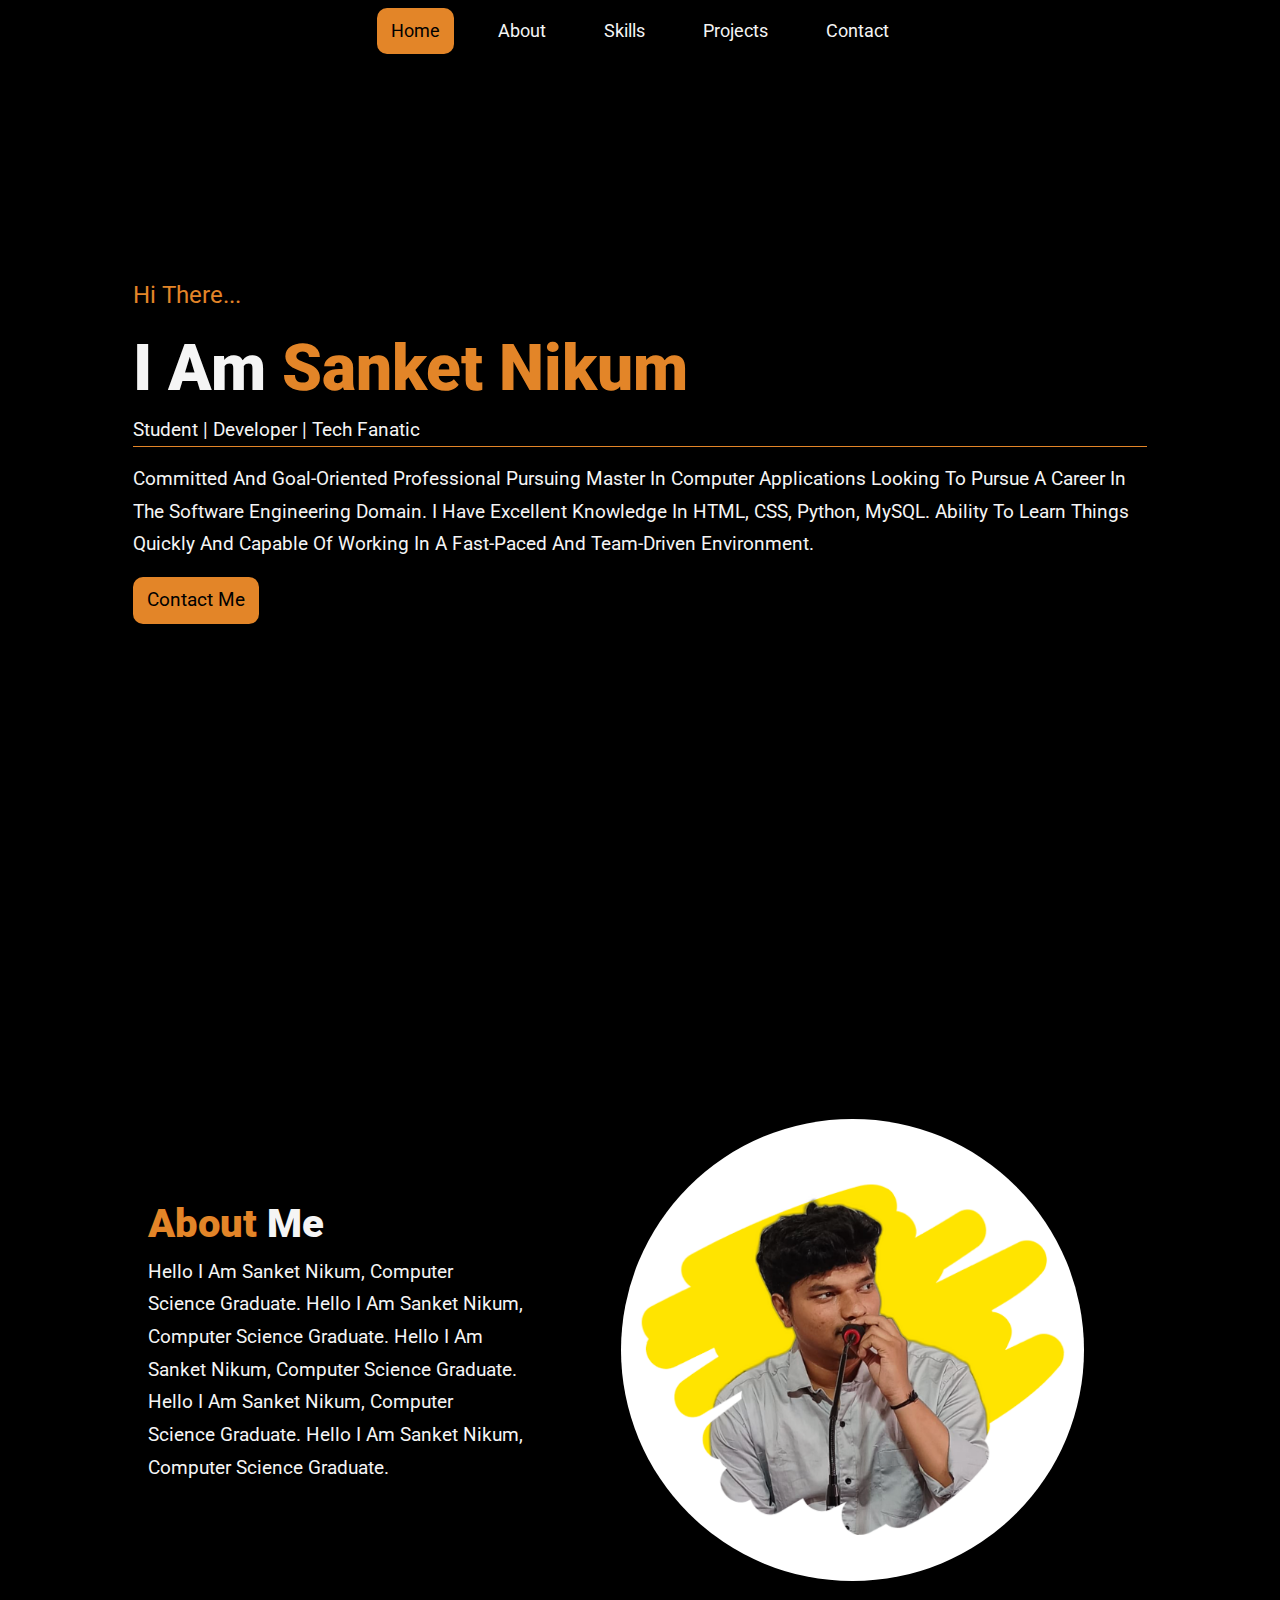
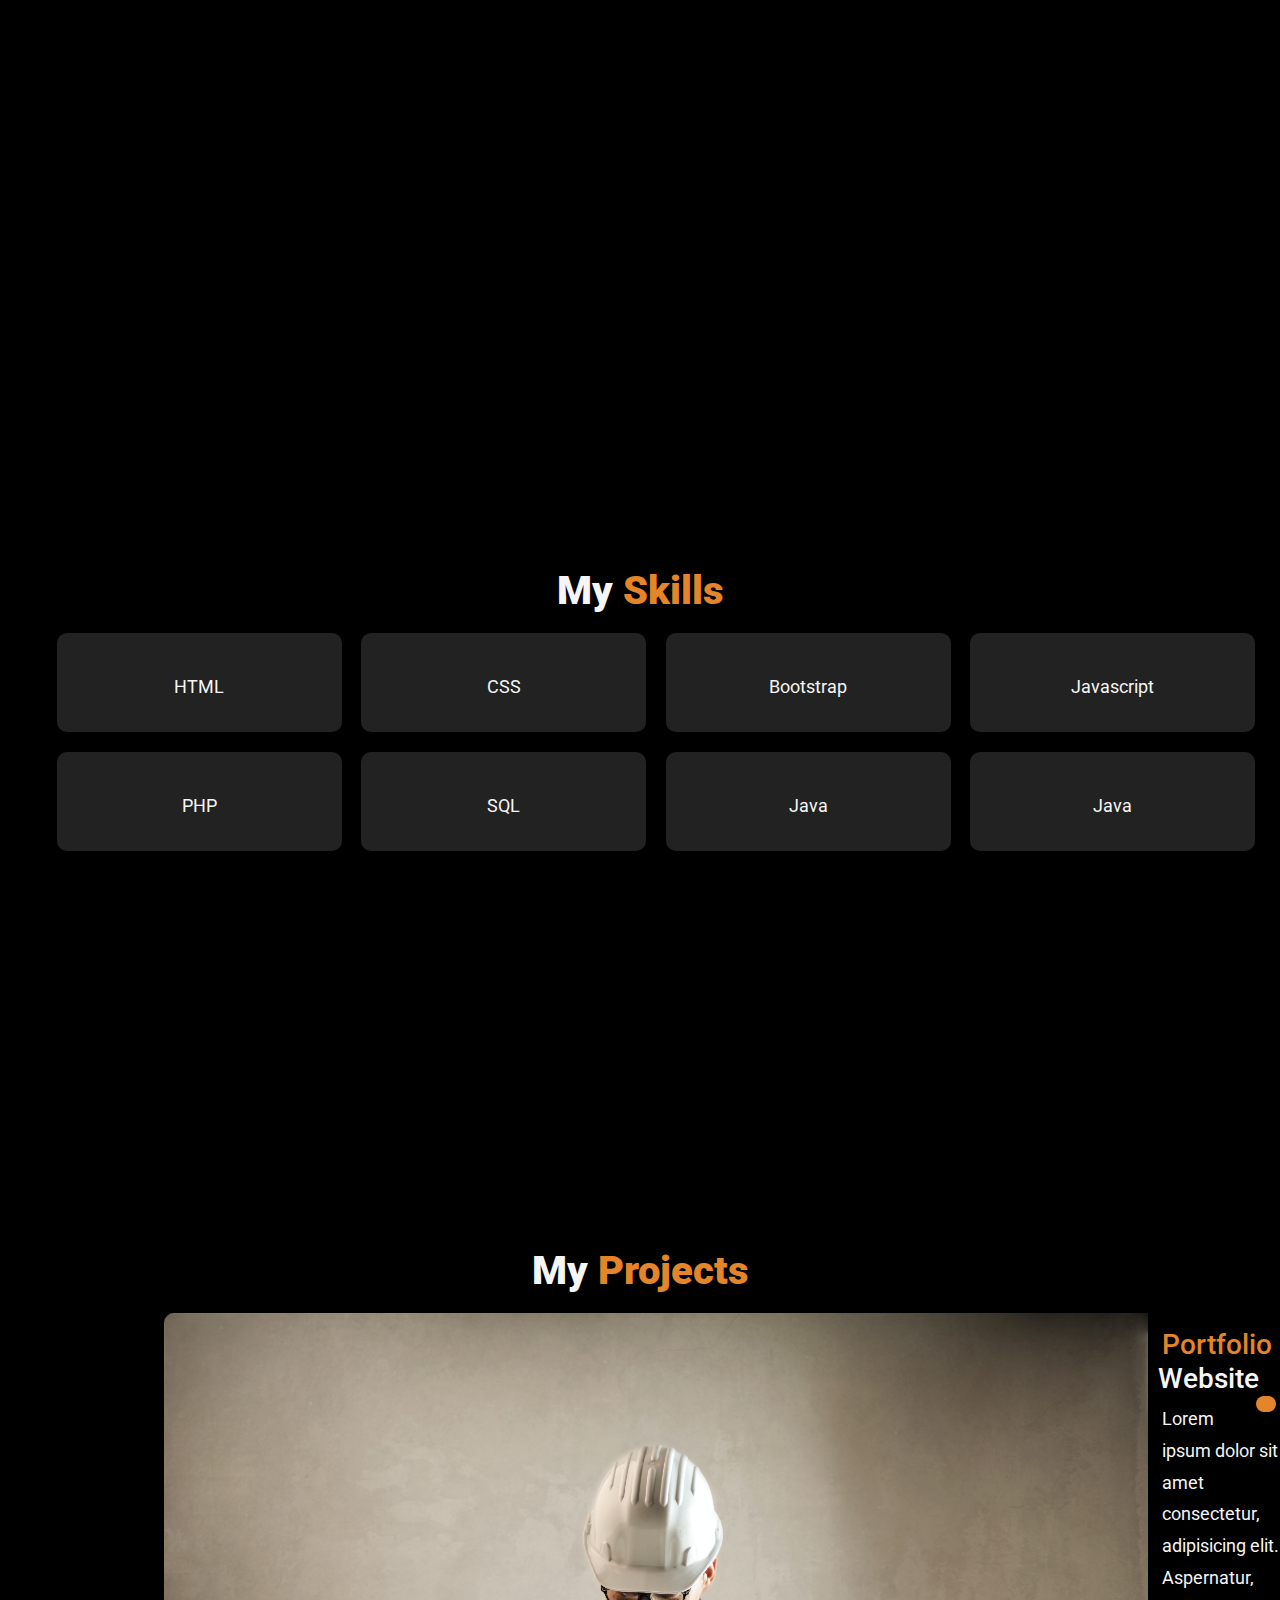
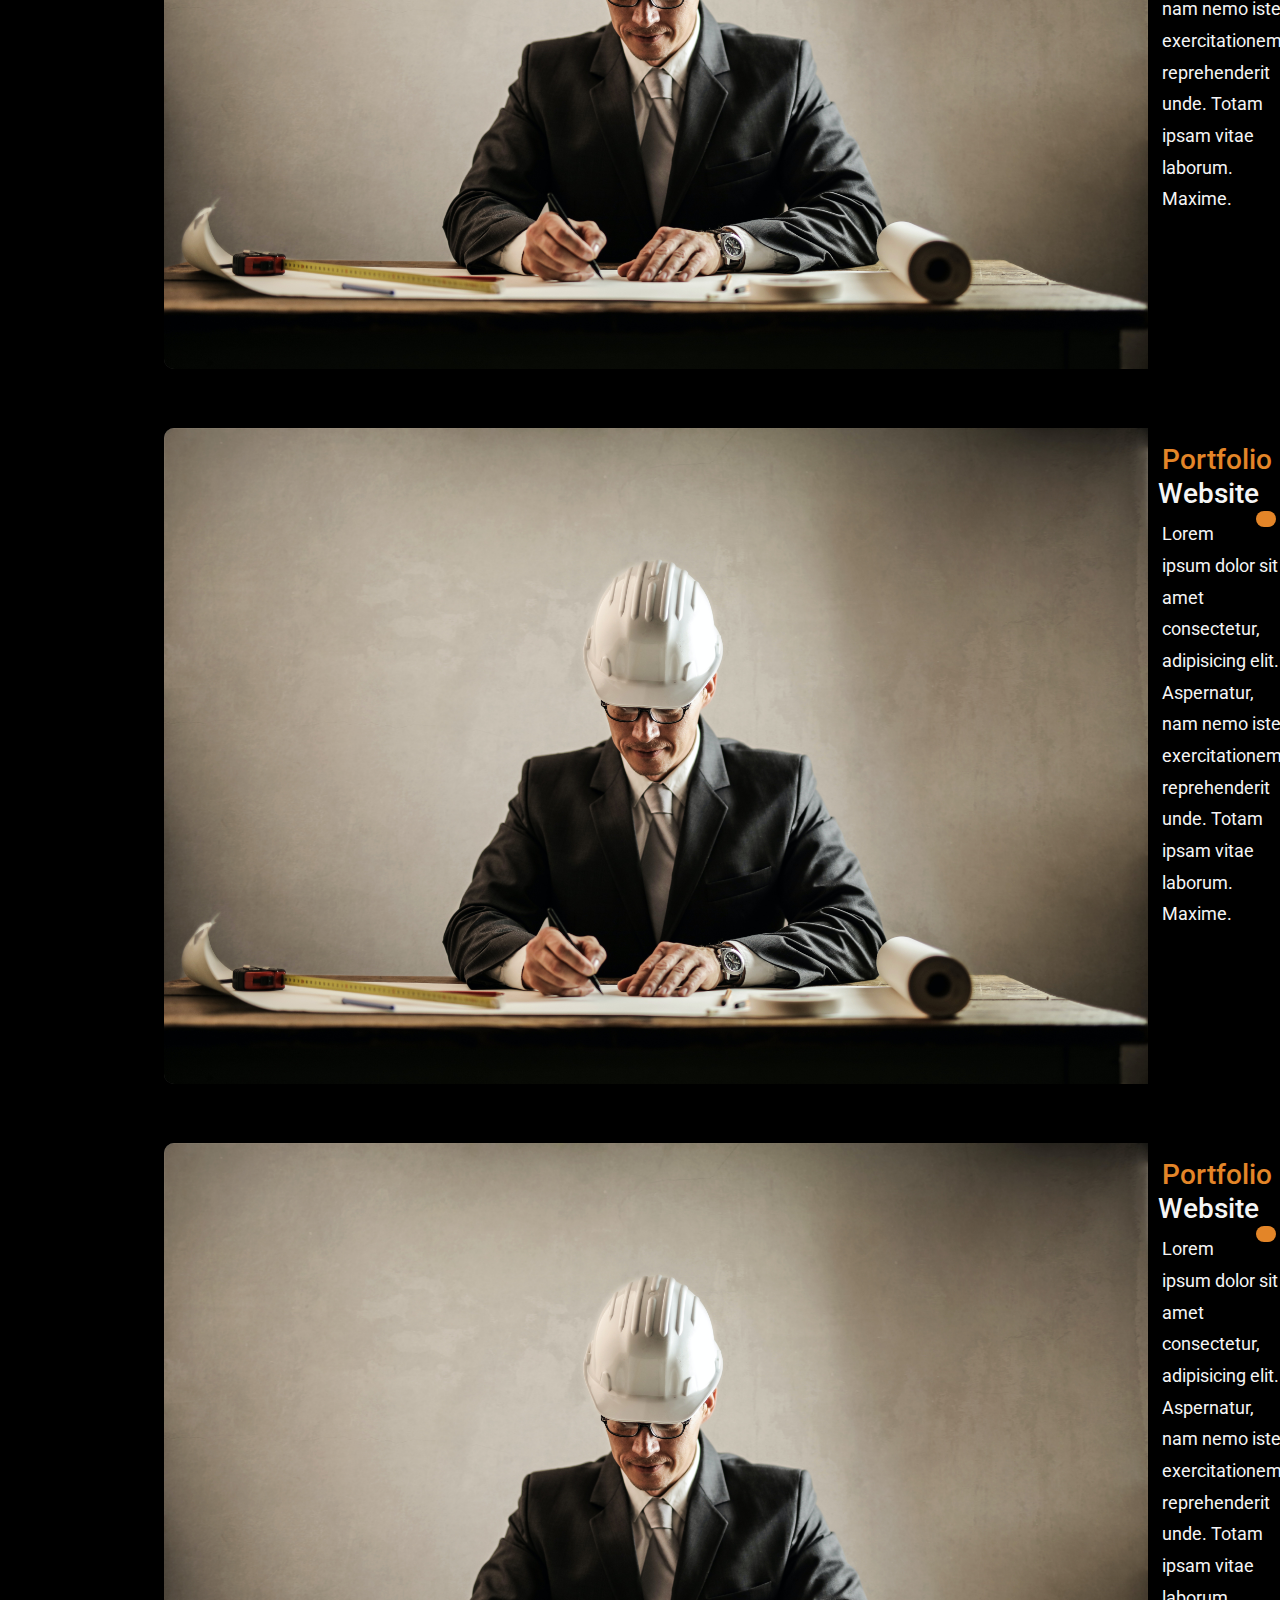
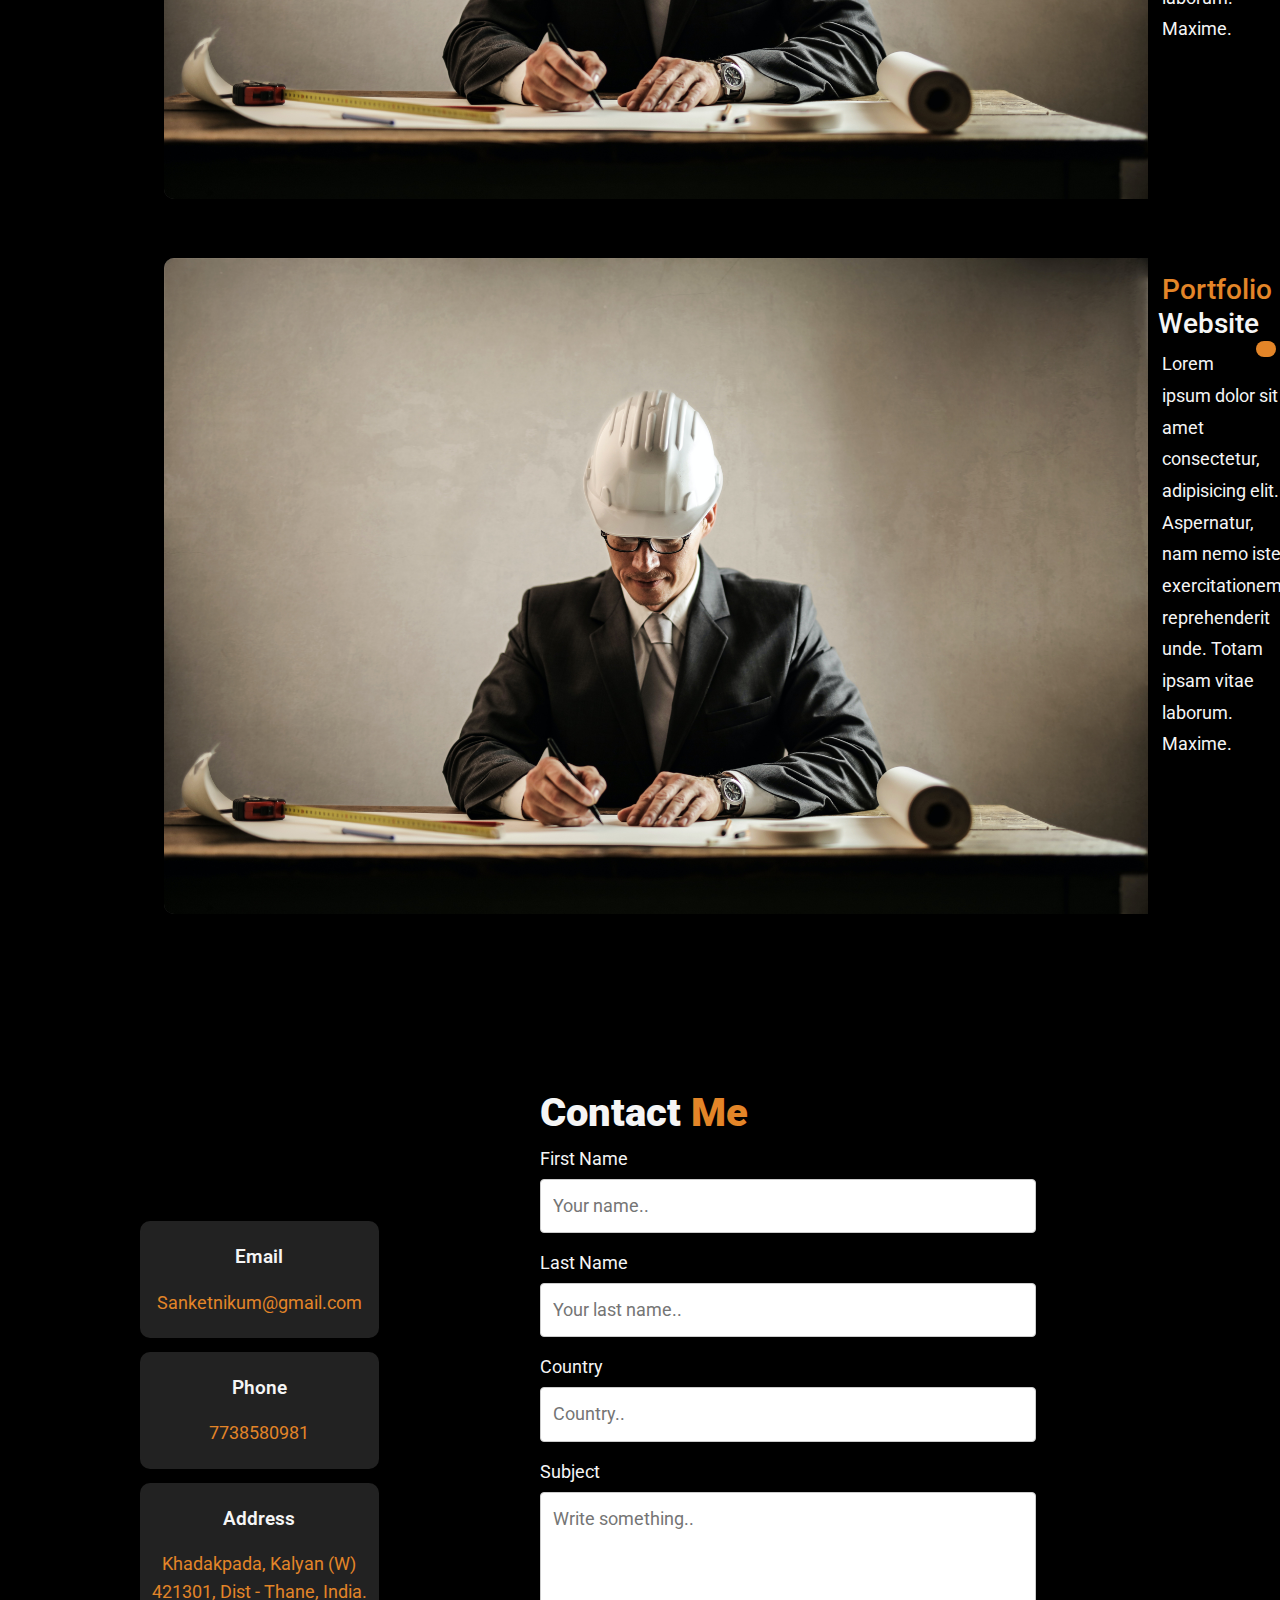
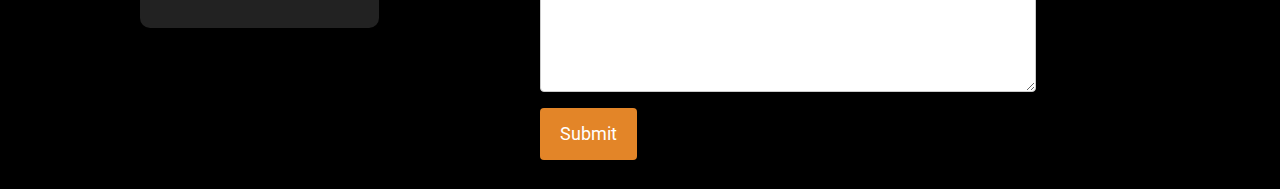
<file: index.html>
<!DOCTYPE html>
<html lang="en">
<head>
    <meta charset="UTF-8">
    <meta http-equiv="X-UA-Compatible" content="IE=edge">
    <meta name="viewport" content="width=device-width, initial-scale=1.0">
    <title>MeSanket</title>
    <!-- Google fonts -->
    <link rel="preconnect" href="https://fonts.googleapis.com">
    <link rel="preconnect" href="https://fonts.gstatic.com" crossorigin>
    <link href="https://fonts.googleapis.com/css2?family=Roboto:wght@400;500&display=swap" rel="stylesheet">
    <!-- Bootstrap -->
    <link rel="stylesheet" href="/assets/bootstrap/css/bootstrap.min.css">
    <script src="/assets/bootstrap/js/bootstrap.min.js"></script>
    <!-- CSS -->
    <link rel="stylesheet" href="/assets/CSS/style.css">
    <!-- Font Awesome -->
    <link rel="stylesheet" href="https://cdnjs.cloudflare.com/ajax/libs/font-awesome/6.2.0/css/all.min.css" integrity="sha512-xh6O/CkQoPOWDdYTDqeRdPCVd1SpvCA9XXcUnZS2FmJNp1coAFzvtCN9BmamE+4aHK8yyUHUSCcJHgXloTyT2A==" crossorigin="anonymous" referrerpolicy="no-referrer" />
    <!-- Material Icon -->
    <link href="https://fonts.googleapis.com/icon?family=Material+Icons" rel="stylesheet">
</head>
<body>
    <header>
        <ul class="menu">
            <li><a class="menuItem active" href="#hero">Home</a></li>
            <li><a class="menuItem" href="#about">About</a></li>
            <li><a class="menuItem" href="#skills">Skills</a></li>
            <li><a class="menuItem" href="#projects">Projects</a></li>
            <li><a class="menuItem" href="#contact">Contact</a></li>
          </ul>
          <button class="hamburger">
            <i class="menuIcon material-icons">menu</i>
            <i class="closeIcon material-icons">close</i>
          </button>
    </header>
    <section class="hero" id="hero">
        <div class="wrapper">
            <p class="greeting"><span class="colorChange">Hi There...</span></p>
            <h2 class="name">I Am <span class="colorChange">Sanket Nikum</span></h2>
            <p class="headline">Student | Developer | Tech Fanatic</p>
            <p class="intro">
                Committed and goal-oriented professional pursuing Master in Computer Applications looking to pursue a career in the software engineering domain. I have excellent knowledge in HTML, CSS, Python, MySQL. Ability to learn things quickly and capable of working in a fast-paced and team-driven environment.
            </p>
            <button class="btn-about">
                <a href="">Contact Me</a>
            </button>
        </div>
    </section>
    <section class="about-section" id="about">
        <div class="wrapper">
            <div class="col col-1">
                <h2 class="heading"><span class="colorChange">About </span>Me</h2>
                <p class="intro">Hello i am Sanket Nikum, Computer Science graduate.
                    Hello i am Sanket Nikum, Computer Science graduate.
                    Hello i am Sanket Nikum, Computer Science graduate.
                    Hello i am Sanket Nikum, Computer Science graduate.
                    Hello i am Sanket Nikum, Computer Science graduate.
                </p>
            </div>
            <div class="col col-2">
                <img src="/assets/images/pic.png" alt="MyPicture">
            </div>
        </div>
    </section>
    <section class="skills-section" id="skills">
        <div class="wrapper">
            <h2 class="heading">My <span class="colorChange">Skills</span></h2>
            <ul class="skills-wrapper">
                <li class="skill-card">
                    <div class="icon">
                        <i class="fa-brands fa-html5"></i>
                    </div>
                    <p class="skill-name">HTML</p>
                </li>
                <li class="skill-card">
                    <div class="icon">
                        <i class="fa-brands fa-css3-alt"></i>
                    </div>
                    <p class="skill-name">CSS</p>
                </li>
                <li class="skill-card">
                    <div class="icon">
                        <i class="fa-brands fa-bootstrap"></i>
                    </div>
                    <p class="skill-name">Bootstrap</p>
                </li>
                <li class="skill-card">
                    <div class="icon">
                        <i class="fa-brands fa-js"></i>
                    </div>
                    <p class="skill-name">Javascript</p>
                </li>
                <li class="skill-card">
                    <div class="icon">
                        <i class="fa-brands fa-php"></i>
                    </div>
                    <p class="skill-name">PHP</p>
                </li>
                <li class="skill-card">
                    <div class="icon">
                        <i class="fa-solid fa-database"></i>
                    </div>
                    <p class="skill-name">SQL</p>
                </li>
                <li class="skill-card">
                    <div class="icon">
                        <i class="fa-brands fa-java"></i>
                    </div>
                    <p class="skill-name">Java</p>
                </li>
                <li class="skill-card">
                    <div class="icon">
                        <i class="fa-brands fa-java"></i>
                    </div>
                    <p class="skill-name">Java</p>
                </li>
                
            </ul>
        </div>
    </section>
    <section class="project-section" id="projects">
        <div class="wrapper">
            <h2 class="heading">My <span class="colorChange">Projects</span></h2>
            <ul class="project-wrapper">
               <li class="p-card">
                    <img src="/assets/images/project-thumbnail/portflio.jpg" alt="MyPortfolio" class="p-img">
                    <div class="p-info">
                        <h3 class="p-name"><span class="colorChange">Portfolio</span> Website</h3>
                        <span class="icon">
                            <a href="http://" target="_blank" rel="noopener noreferrer"><i class="fa-solid fa-link"></i></a>
                        </span>
                        <p class="p-desc">Lorem ipsum dolor sit amet consectetur, adipisicing elit. Aspernatur, nam nemo iste exercitationem reprehenderit unde. Totam ipsam vitae laborum. Maxime.</p>
                    </div>
               </li>
               <li class="p-card">
                    <img src="/assets/images/project-thumbnail/portflio.jpg" alt="MyPortfolio" class="p-img">
                    <div class="p-info">
                        <h3 class="p-name"><span class="colorChange">Portfolio</span> Website</h3>
                        <span class="icon">
                            <a h    ref="http://" target="_blank" rel="noopener noreferrer"><i class="fa-solid fa-link"></i></a>
                        </span>
                        <p class="p-desc">Lorem ipsum dolor sit amet consectetur, adipisicing elit. Aspernatur, nam nemo iste exercitationem reprehenderit unde. Totam ipsam vitae laborum. Maxime.</p>
                    </div>
               </li>
               <li class="p-card">
                    <img src="/assets/images/project-thumbnail/portflio.jpg" alt="MyPortfolio" class="p-img">
                    <div class="p-info">
                        <h3 class="p-name"><span class="colorChange">Portfolio</span> Website</h3>
                        <span class="icon">
                            <a href="http://" target="_blank" rel="noopener noreferrer"><i class="fa-solid fa-link"></i></a>
                        </span>
                        <p class="p-desc">Lorem ipsum dolor sit amet consectetur, adipisicing elit. Aspernatur, nam nemo iste exercitationem reprehenderit unde. Totam ipsam vitae laborum. Maxime.</p>
                    </div>
               </li>
               <li class="p-card">
                    <img src="/assets/images/project-thumbnail/portflio.jpg" alt="MyPortfolio" class="p-img">
                    <div class="p-info">
                        <h3 class="p-name"><span class="colorChange">Portfolio</span> Website</h3>
                        <span class="icon">
                            <a href="http://" target="_blank" rel="noopener noreferrer"><i class="fa-solid fa-link"></i></a>
                        </span>
                        <p class="p-desc">Lorem ipsum dolor sit amet consectetur, adipisicing elit. Aspernatur, nam nemo iste exercitationem reprehenderit unde. Totam ipsam vitae laborum. Maxime.</p>
                    </div>
               </li>
            </ul>
        </div>
    </section>
    <section class="contact-section" id="contact">
        <div class="wrapper">
            <div class="col col-1">
                <div class="info-box">
                    <p class="ic"><i class="fa-regular fa-envelope"></i></p>
                    <p class="p-head">Email</p>
                    <p class="p-email"><span class="colorChange">Sanketnikum@gmail.com</span></p>
                </div>
                <div class="info-box">
                    <p class="ic"><i class="fa-solid fa-mobile-screen"></i></p>
                    <p class="p-head">Phone</p>
                    <p class="p-phone"><span class="colorChange">7738580981</span></p>
                </div>
                <div class="info-box">
                    <p class="ic"><i class="fa-solid fa-location-dot"></i></p>
                    <p class="p-head">Address</p>
                    <p class="p-address"><span class="colorChange">Khadakpada, Kalyan (W) 421301, Dist - Thane, India.</span></p>
                </div>
            </div>
            <div class="col col-2">
                <div class="container">
                    <h2 class="heading">Contact <span class="colorChange">Me</span></h2>
                    <form action="#/">
                      <label for="fname">First Name</label>
                      <input type="text" id="fname" name="firstname" placeholder="Your name..">
                  
                      <label for="lname">Last Name</label>
                      <input type="text" id="lname" name="lastname" placeholder="Your last name..">
                  
                      <label for="country">Country</label>
                      <input type="text" name="country" id="country" placeholder="Country..">
                  
                      <label for="subject">Subject</label>
                      <textarea id="subject" name="subject" placeholder="Write something.." style="height:200px"></textarea>
                  
                      <input type="submit" value="Submit">
                    </form>
                  </div>
            </div>
        </div>
    </section>

    

    <script src="/assets/scripts/script.js"></script>
</body>
</html>
</file>
<file: assets/CSS/style.css>
/* Variables for Color */
:root {
    --primary-color : #000;
    --header-color : #222;
    --secondary-color : rgb(245,245,245);   /* hex code - #f5f5f5*/
    --pop-up : #e38528;
}
/* Variables for Color */
* {
    margin: 0;
    padding: 0;
    box-sizing: border-box;
    font-family: 'Roboto', sans-serif;
}
body {
    font-size: 1.1rem;
}
a, li {
    text-decoration: none;
    list-style-type: none;
    color: inherit;
}
.hamburger {
    position: fixed;
    outline: none;
    border: none;
    z-index: 100;
    top: 1rem;
    right: 1rem;
    padding: 4px;
    background-color: var(--primary-color);
    color: var(--secondary-color);
    cursor: pointer;
}
.hamburger:hover {
    background-color: var(--pop-up);
    transform: scale(1.1, 1.2);
    background-color: var(--secondary-color);
    color: var(--primary-color);
}
button > .closeIcon {
    display: none;
}
.menu {
    position: fixed;
    transform: translateY(-100%);
    transition: transform 0.3s;
    top: 0;
    left: 0;
    right: 0;
    z-index: 99;
    background-color: var(--header-color);
    color: var(--secondary-color);
    list-style: none;
    padding: 4rem 0px 0px 0px;
    text-align: center;
}
.menuItem {
    padding: 0.8rem 0px;
    margin: 0;
    display: block;
}
.menuItem:hover:not(.active) {
    color: var(--pop-up);
}
.showMenu {
    transform: translateY(0);
}
/* nav complete */
section {
    height: 100vh;
    background-color: var(--primary-color);
    color: var(--secondary-color);
    display: flex;
    justify-content: center;
    align-items: center;
}
section > .wrapper {
    width: 100%;
    padding: 0px 20px;
}
/* Hero */
.skills-wrapper {
    width: 100%;
}
.skill-card {
    width: 100%;
    background-color: #e38528;
}
.greeting {
    font-size: 1.5rem;
    font-size: 600;
}
.name {
    font-weight: 900;
    font-size: 4rem;
}
.headline {
    border-bottom: 1px solid var(--pop-up);
    font-size: 1.2rem;
}
.intro {
    font-weight: 400;
    text-transform: capitalize;
    line-height: 1.7;
    font-size: 1.2rem;
}
.btn-about {
    font-size: 1.2rem;
    padding: 8px 14px;
    background-color: var(--pop-up);
    color: var(--primary-color);
    transition: 0.3s all ease-in-out;
    border-radius: 10px;
    outline: none;
    border: none;
}
.btn-about:hover {
    transform: scale(1.1, 1.2);
    background-color: var(--secondary-color);
    color: var(--primary-color);
}
.btn-about > a {
    color: inherit;
}
/* Hero */
.colorChange {
    color: var(--pop-up);
}
a.active {
    background-color: var(--pop-up);
    color: var(--primary-color);
}
/* About Section */
.about-section > .wrapper {
    display: flex;
    flex-direction: column-reverse;
    gap: 10px;
}
.wrapper .col {
    width: 100%;
    padding: 10px 15px;
}
.col-2 > img {
    width: 80%;
    margin: auto;
    display: block;
    border-radius: 50%;
}
.heading {
    font-weight: 900;
    font-size: 2rem;
}
/* About Section */
/* Skills */
.skills-section {
    height: auto;
    padding-top: 10%;
}
.skills-section > .wrapper {
    width: 100%;
}
.skills-section .wrapper > h2 {
    text-align: center;
}
.skills-wrapper {
    display: flex;
    justify-content: center;
    align-items: center;
    flex-direction: column;
}
.skill-card {
    width: 90%;
    padding: 15px 0px;
    margin: 10px 0px;
    text-align: center;
    background-color: #222;
    border-radius: 10px;
}
.icon {
    padding: 10px 0px;
    margin: 0px 0px 5px 0px;
}
.skill-card > .icon > i {
    font-size: 4rem;
    color: var(--pop-up);
    transition: 0.3s ease-in;
}
.skill-card > .icon > i:hover {
    font-size: 4rem;
    transform: scale(1.1,1.2);
    transform: rotate(360deg);
}
/* Skills */
/* Projects */
.project-section {
    height: auto;
    padding-top: 10%;
}
.project-section > .wrapper {
    width: 100%;
}
.project-section > .wrapper > h2 {
    text-align: center;
}
.project-wrapper {
    width: 100%;
}
.p-card {
    background-color: #333;
    border-radius: 10px;
    margin: 6% 0px;
    display: flex;
    flex-direction: column;
}
.p-card > img {
    width: 100%;
    height: auto;
    border-radius: 10px 10px 0px 0px;
    padding: 0px 0px 10px 0px;
}
.p-name {
    padding: 10px 4px;
    display: inline;
}
.p-info {
    padding: 10px;
}
.p-info > .icon {
    float: right;
    padding: 8px 10px;
    margin: 0px 10px;
    background-color: var(--pop-up);
    border-radius: 10px;
    cursor: pointer;
}
.icon > a {
    color: inherit;
}
.p-info > .icon:hover {
    background-color: var(--secondary-color);
    color: var(--primary-color);
}
.p-desc {
    padding: 8px 4px;
    line-height: 1.8;
}
/* Projects */
/* Contact */
/* col left */
.contact-section {
    height: auto;
    padding-top: 4%;
}
.contact-section > .wrapper {
    width: 100%;
    text-align: center;
    display: flex;
    justify-content: center;
    align-items: center;
    flex-direction: column;
}
.col-1 {
    display: flex;
    flex-direction: column;
}
.info-box {
    padding: 10px 14px;
    background-color: var(--header-color);
    text-align: center;
    border-radius: 10px;
    margin: 5px 0px;
}
.info-box:hover .p-address {
    color: var(--secondary-color);
}
.p-head {
    font-size: 1.2rem;
    font-weight: 600;
}
.ic > i {
    font-size: 2.5rem;
    color: var(--pop-up);
}
.ic > i:hover {
    color: var(--secondary-color);
}

/* col right */
.col-2 {
    text-align: left;
}
input[type=text], select, textarea {
    width: 100%;
    padding: 12px;
    border: 1px solid #ccc;
    border-radius: 4px;
    box-sizing: border-box;
    margin-top: 6px;
    margin-bottom: 16px;
    resize: vertical;
  }
  
  input[type=submit] {
    background-color: var(--pop-up);
    color: white;
    padding: 12px 20px;
    border: none;
    border-radius: 4px;
    cursor: pointer;
  }
  
  input[type=submit]:hover {
    transform: scale(1.1, 1.2);
    background-color: var(--secondary-color);
    color: var(--primary-color);
  }
  
/* Contact */









/* Media Query */
/* Mobile (Small) */
@media screen and (max-width: 320px) {
    
}
/* Mobile (Medium) */
@media screen and (max-width: 375px) and (min-width: 320px) {
    
}
/* Mobile (Large) */
@media screen and (max-width: 425px) and (min-width: 375px) {
    
}
/* Tablet */
@media screen and (max-width: 768px) and (min-width: 425px) {
    
}
/* Laptop (Medium) */
@media screen and (max-width: 1024px) and (min-width: 768px) {
    /* header */
    .hamburger {
        display: none;
    }
    .menu {
        display: flex;
        justify-content: center;
        gap: 30px;
        flex-direction: row;
        transform: none;
        padding: 0px;
        background-color: var(--primary-color);
    }
    li {
        margin: 0.5rem 0 0 0;
        border-radius: 10px;
    }
    li > .menuItem{
        padding: 10px 14px;
        border-radius: 10px;
    }
    /* header */
    /* wrapper */
    section > .wrapper {
        padding: 0px;
        width: 80%;
    }
    /* wrapper */
    /* heading */
    .heading {
        font-weight: 900;
        font-size: 3rem;
    }
    /* heading */
    /* About Section */
    .about-section > .wrapper {
        display: flex;
        flex-direction: row;
    }
    .wrapper .col {
        width: 50%;
        padding: 10px 15px;
    }
    .col-2 > img {
        width: 80%;
        margin: auto;
        display: block;
        border-radius: 50%;
    }
    .col-1 {
        display: flex;
        justify-content: center;
        flex-direction: column;
    }
    /* About Section */
    /* Skills */
    .skills-section {
        height: 100vh;
    }
    .skills-wrapper {
        width: 100%;
        margin: auto;
        display: flex;
        justify-content: space-evenly;
        flex-direction: row;
        flex-wrap: wrap;
    }
    .skills-wrapper > .skill-card {
        width: 23%;
        margin: 10px 0px;
    }
    /* Skills */
    /* Projects */
    .project-section > .wrapper {
        display: flex;
        justify-content: center;
        align-items: center;
        flex-direction: column;
    }
    .project-wrapper {
        width: 80%;
    }
    .p-card {
        background-color: #333;
        border-radius: 10px;
        margin-top: 1%;
        display: flex;
        flex-direction: row;
    }
    .p-card > img {
        border-radius: 10px 0px 0px 10px;
        padding: 0px 0px 0px 0px;
    }
    .p-card > .p-info {
        padding: 15px 10px;
    }
    /* Projects */
}



/* laptop (large) */
@media screen and (min-width: 1024px) {
    .hamburger {
        display: none;
    }
    .menu {
        display: flex;
        justify-content: center;
        gap: 30px;
        flex-direction: row;
        transform: none;
        padding: 0px;
        background-color: var(--primary-color);
    }
    li {
        background-color: var(--primary-color);
        margin: 0.5rem 0 0 0;
        border-radius: 10px;
    }
    li > .menuItem{
        padding: 10px 14px;
        border-radius: 10px;
    }
    /* Wrapper */
    section > .wrapper {
        padding: 1.5% 5px;
        width: 80%;
        line-height: 1.6;
    }
    /* Wrapper */
    /* heading */
    .heading {
        font-weight: 900;
        font-size: 2.5rem;
    }
    /* heading */
    /* About Section */
    .about-section > .wrapper {
        display: flex;
        flex-direction: row;
    }
    .wrapper .col {
        width: 50%;
        padding: 10px 15px;
    }
    .col-2 > img {
        width: 80%;
        margin: auto;
        display: block;
        border-radius: 50%;
    }
    .col-1 {
        display: flex;
        justify-content: center;
        flex-direction: column;
    }
    /* About Section */
    /* Skills */
    .skills-section {
        height: 100vh;
    }
    .skills-wrapper {
        width: 100%;
        margin: auto;
        display: flex;
        justify-content: space-evenly;
        flex-direction: row;
        flex-wrap: wrap;
    }
    .skills-wrapper > .skill-card {
        width: 23%;
        margin: 10px 0px;
    }
    /* Skills */
    /* Projects */
    .project-section > .wrapper {
        display: flex;
        justify-content: center;
        align-items: center;
        flex-direction: column;
    }
    .project-wrapper {
        width: 80%;
    }
    .p-card {
        background-color: #333;
        border-radius: 10px;
        margin-top: 1%;
        display: flex;
        flex-direction: row;
    }
    .p-card > img {
        border-radius: 10px 0px 0px 10px;
        padding: 0px 0px 0px 0px;
    }
    .p-card > .p-info {
        padding: 15px 10px;
    }
    /* Projects */
    /* Contact */
    .contact-section > .wrapper {
        display: flex;
        flex-direction: row;
    }
    .wrapper > .col-1 {
        width: 40%;
    }
    .wrapper > .col-2 {
        width: 60%;
    }
    .info-box {
        width: 50%;
        margin: 7px auto;
        padding: 5px 10px;
        display: flex;
        justify-content: center;
        align-items: center;
        flex-direction: column;
    }
    input[type=text], select, textarea {
        width: 70%;
        display: block;
      }
      
    /* Contact */
}
</file>
